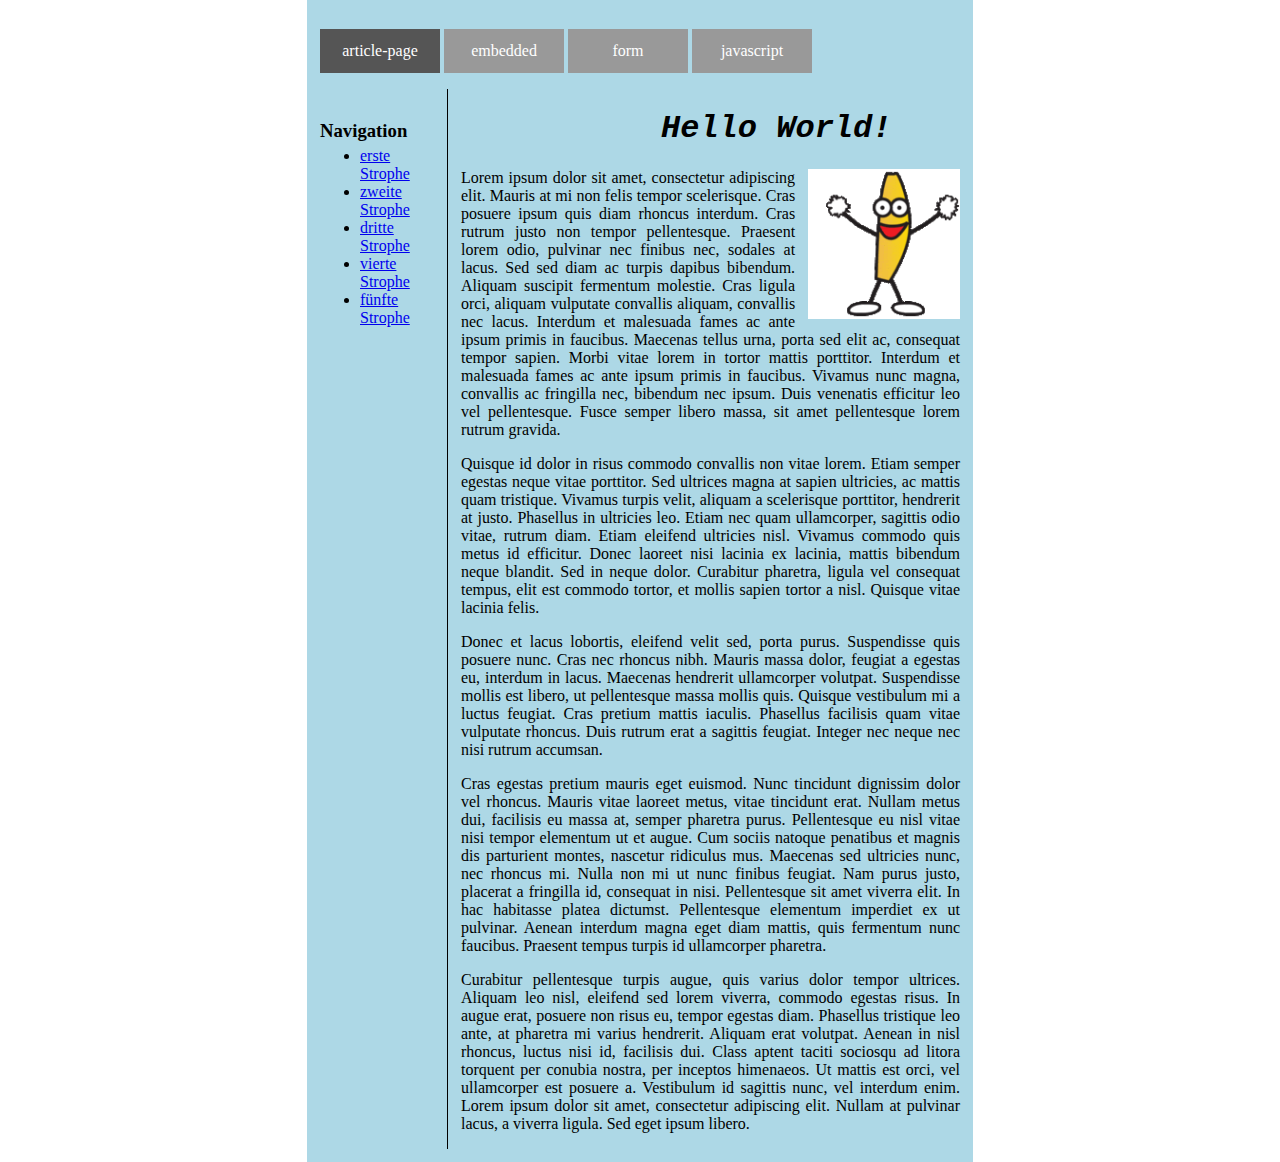
<file: html-test/article-page/index.html>
<!DOCTYPE html>
<html>
<head>
    <title>article-page</title>
    <link rel="stylesheet" href="../style.css"></link>
    <script src="https://ajax.googleapis.com/ajax/libs/jquery/3.1.1/jquery.min.js"></script>
    <script src="/html-test/script.js"></script>
    <script>
        initNavigation("article-page");
    </script>

</head>
<body>
<div style="width: 50%; background: lightblue; margin: auto; padding: 13px">
    <nav id="navigation-placeholder"></nav>

    <div class="content">
    <nav class="navigation">
        <h3>Navigation</h3>
        <ul>
            <li><a href="#p1">erste Strophe</a></li>
            <li><a href="#p2">zweite Strophe</a></li>
            <li><a href="#p3">dritte Strophe</a></li>
            <li><a href="#p4">vierte Strophe</a></li>
            <li><a href="#p5">fünfte Strophe</a></li>
         
        </ul>
    </nav>
    
    <article class="article-content">
    <h1 style="font-family: courier; font-style: italic; margin-left: 200px"> Hello World! </h1>
    
    <img src="Tanzende_Banane.gif" alt="Tanzende Banane" style="margin-left: 13px; background: white; float:right; height: 150px; width: auto;">
    <p id="p1">
        Lorem ipsum dolor sit amet, consectetur adipiscing elit. Mauris at mi non felis tempor scelerisque. Cras posuere ipsum quis diam rhoncus interdum. Cras rutrum justo non tempor pellentesque. Praesent lorem odio, pulvinar nec finibus nec, sodales at lacus. Sed sed diam ac turpis dapibus bibendum. Aliquam suscipit fermentum molestie. Cras ligula orci, aliquam vulputate convallis aliquam, convallis nec lacus. Interdum et malesuada fames ac ante ipsum primis in faucibus. Maecenas tellus urna, porta sed elit ac, consequat tempor sapien. Morbi vitae lorem in tortor mattis porttitor. Interdum et malesuada fames ac ante ipsum primis in faucibus. Vivamus nunc magna, convallis ac fringilla nec, bibendum nec ipsum. Duis venenatis efficitur leo vel pellentesque. Fusce semper libero massa, sit amet pellentesque lorem rutrum gravida.
    </p>
    <p id="p2">
        Quisque id dolor in risus commodo convallis non vitae lorem. Etiam semper egestas neque vitae porttitor. Sed ultrices magna at sapien ultricies, ac mattis quam tristique. Vivamus turpis velit, aliquam a scelerisque porttitor, hendrerit at justo. Phasellus in ultricies leo. Etiam nec quam ullamcorper, sagittis odio vitae, rutrum diam. Etiam eleifend ultricies nisl. Vivamus commodo quis metus id efficitur. Donec laoreet nisi lacinia ex lacinia, mattis bibendum neque blandit. Sed in neque dolor. Curabitur pharetra, ligula vel consequat tempus, elit est commodo tortor, et mollis sapien tortor a nisl. Quisque vitae lacinia felis.
    </p>
    <p id="p3">
        Donec et lacus lobortis, eleifend velit sed, porta purus. Suspendisse quis posuere nunc. Cras nec rhoncus nibh. Mauris massa dolor, feugiat a egestas eu, interdum in lacus. Maecenas hendrerit ullamcorper volutpat. Suspendisse mollis est libero, ut pellentesque massa mollis quis. Quisque vestibulum mi a luctus feugiat. Cras pretium mattis iaculis. Phasellus facilisis quam vitae vulputate rhoncus. Duis rutrum erat a sagittis feugiat. Integer nec neque nec nisi rutrum accumsan.
    </p>
    <p id="p4">
        Cras egestas pretium mauris eget euismod. Nunc tincidunt dignissim dolor vel rhoncus. Mauris vitae laoreet metus, vitae tincidunt erat. Nullam metus dui, facilisis eu massa at, semper pharetra purus. Pellentesque eu nisl vitae nisi tempor elementum ut et augue. Cum sociis natoque penatibus et magnis dis parturient montes, nascetur ridiculus mus. Maecenas sed ultricies nunc, nec rhoncus mi. Nulla non mi ut nunc finibus feugiat. Nam purus justo, placerat a fringilla id, consequat in nisi. Pellentesque sit amet viverra elit. In hac habitasse platea dictumst. Pellentesque elementum imperdiet ex ut pulvinar. Aenean interdum magna eget diam mattis, quis fermentum nunc faucibus. Praesent tempus turpis id ullamcorper pharetra.
    </p>
    <p id="p5">
        Curabitur pellentesque turpis augue, quis varius dolor tempor ultrices. Aliquam leo nisl, eleifend sed lorem viverra, commodo egestas risus. In augue erat, posuere non risus eu, tempor egestas diam. Phasellus tristique leo ante, at pharetra mi varius hendrerit. Aliquam erat volutpat. Aenean in nisl rhoncus, luctus nisi id, facilisis dui. Class aptent taciti sociosqu ad litora torquent per conubia nostra, per inceptos himenaeos. Ut mattis est orci, vel ullamcorper est posuere a. Vestibulum id sagittis nunc, vel interdum enim. Lorem ipsum dolor sit amet, consectetur adipiscing elit. Nullam at pulvinar lacus, a viverra ligula. Sed eget ipsum libero.  
    </p>
   
    </article>
    </div>
</div>
</body>
</html>
</file>
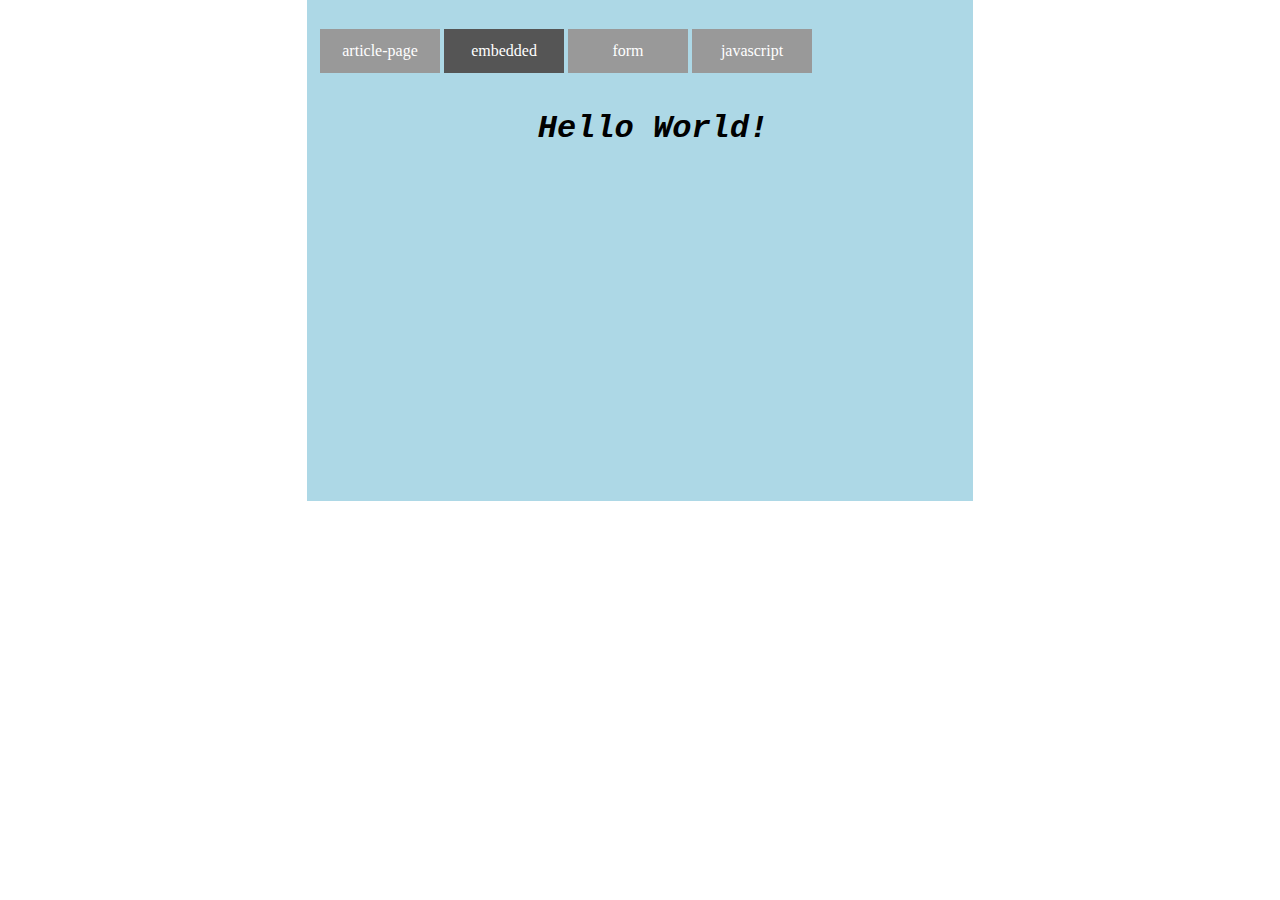
<file: html-test/embedded/index.html>
<!DOCTYPE html>
<html>
<head>
    <title>embedded</title>
    <link rel="stylesheet" href="../style.css"></link>
    <link rel="stylesheet" href="../style.css"></link>
    <script src="https://ajax.googleapis.com/ajax/libs/jquery/3.1.1/jquery.min.js"></script>
    <script src="/html-test/script.js"></script>
    <script>
        initNavigation("embedded");
    </script>
</head>
<body>
<div style="width: 50%; background: lightblue; margin: auto; padding: 13px">
    <nav id="navigation-placeholder"></nav>

    <article class="article-content">
        <div style="text-align: center;"> 
            <h1 style="font-family: courier; font-style: italic; "> Hello World! </h1>
            <iframe  width="560" height="315"  src="https://www.youtube.com/embed/qKoajPPWpmo?list=PLr6-GrHUlVf8JIgLcu3sHigvQjTw_aC9C" frameborder="0" allowfullscreen></iframe>
        </div>
    </article>
</div>
</body>
</html>
</file>
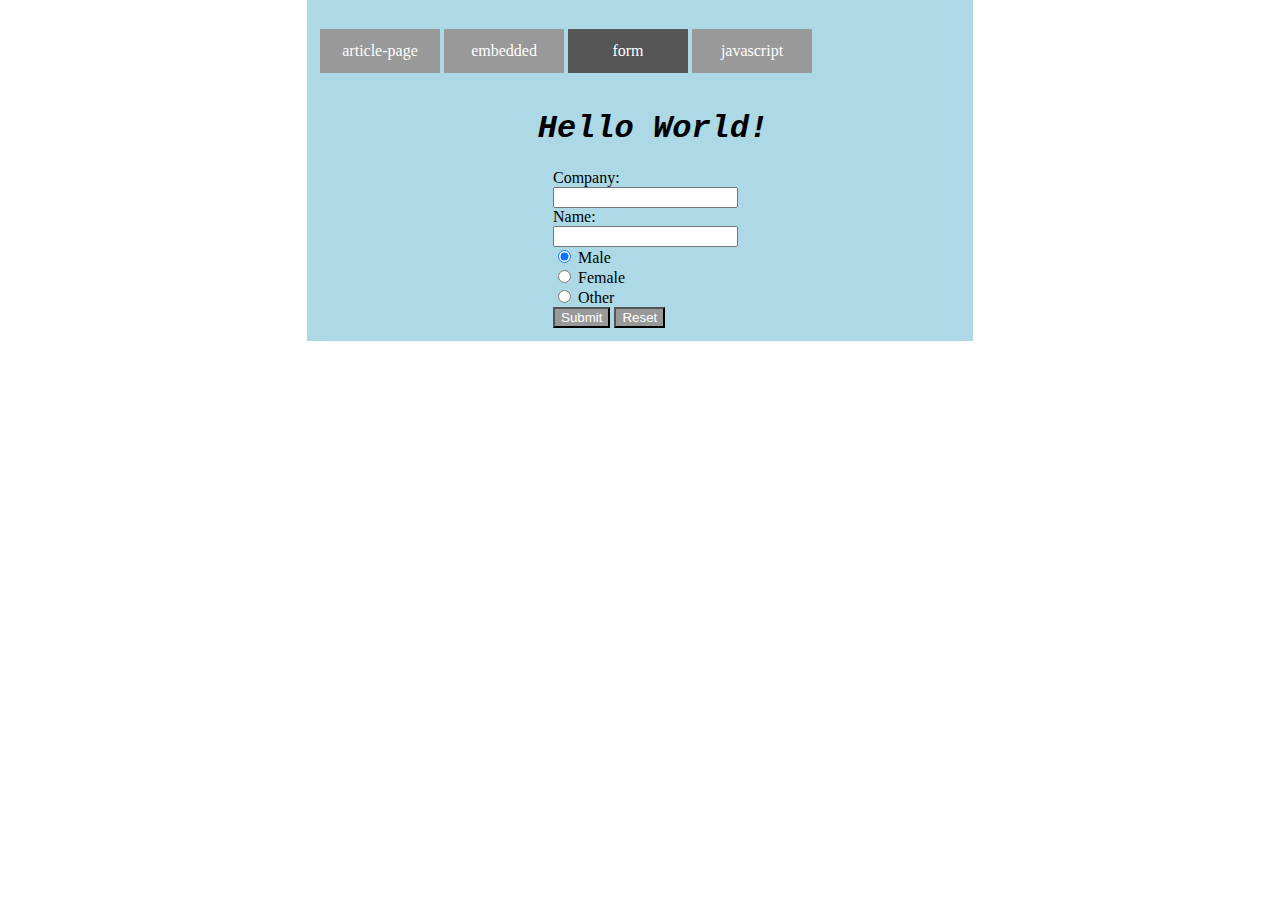
<file: html-test/form/index.html>
<!DOCTYPE html>
<html>
<head>
    <title>form</title>
    <link rel="stylesheet" href="../style.css"></link>
    <script src="https://ajax.googleapis.com/ajax/libs/jquery/3.1.1/jquery.min.js"></script>
    <script src="/html-test/script.js"></script>
    <script>
        initNavigation("form");
    </script>
    <script>
        function formSubmit() {
            var output = "Hello ";
            
            if (form.gender.value === "male")
                output += "Mr. "
            else if (form.gender.value === "female")
                output += "Mrs. "

            if (form.name.value === "")
                output += "Stranger";
            else
                output += form.name.value;

            output += " from ";

            if (form.company.value === "")
                output += "Stranger Corp"
            else
                output += form.company.value;

            window.alert(output + ".");
        }
    </script>
</head>
<body>
<div style="width: 50%; background: lightblue; margin: auto; padding: 13px">
    <nav id="navigation-placeholder"></nav>
    <article class="article-content">
        <div style="text-align: center;"> 
            <h1 style="font-family: courier; font-style: italic; "> Hello World! </h1>
           
            <form name="form" style="text-align: left; width: 200px; margin: 0 auto;" onSubmit="event.preventDefault(); formSubmit();">
                Company:<br>
                <input type="text" name="company"><br>
                Name:<br>
                <input type="text" name="name"><br>
                <input type="radio" name="gender" value="male" checked> Male<br>
                <input type="radio" name="gender" value="female"> Female<br>
                <input type="radio" name="gender" value="other"> Other<br>
                <input class="form-button" type="submit" name="submit" value="Submit">
                <input class="form-button" type="reset" name="reset" value="Reset">
            </form>

            <!-- Kommentar -->
                
        </div>
    </article>
</div>
</body>
</html>
</file>
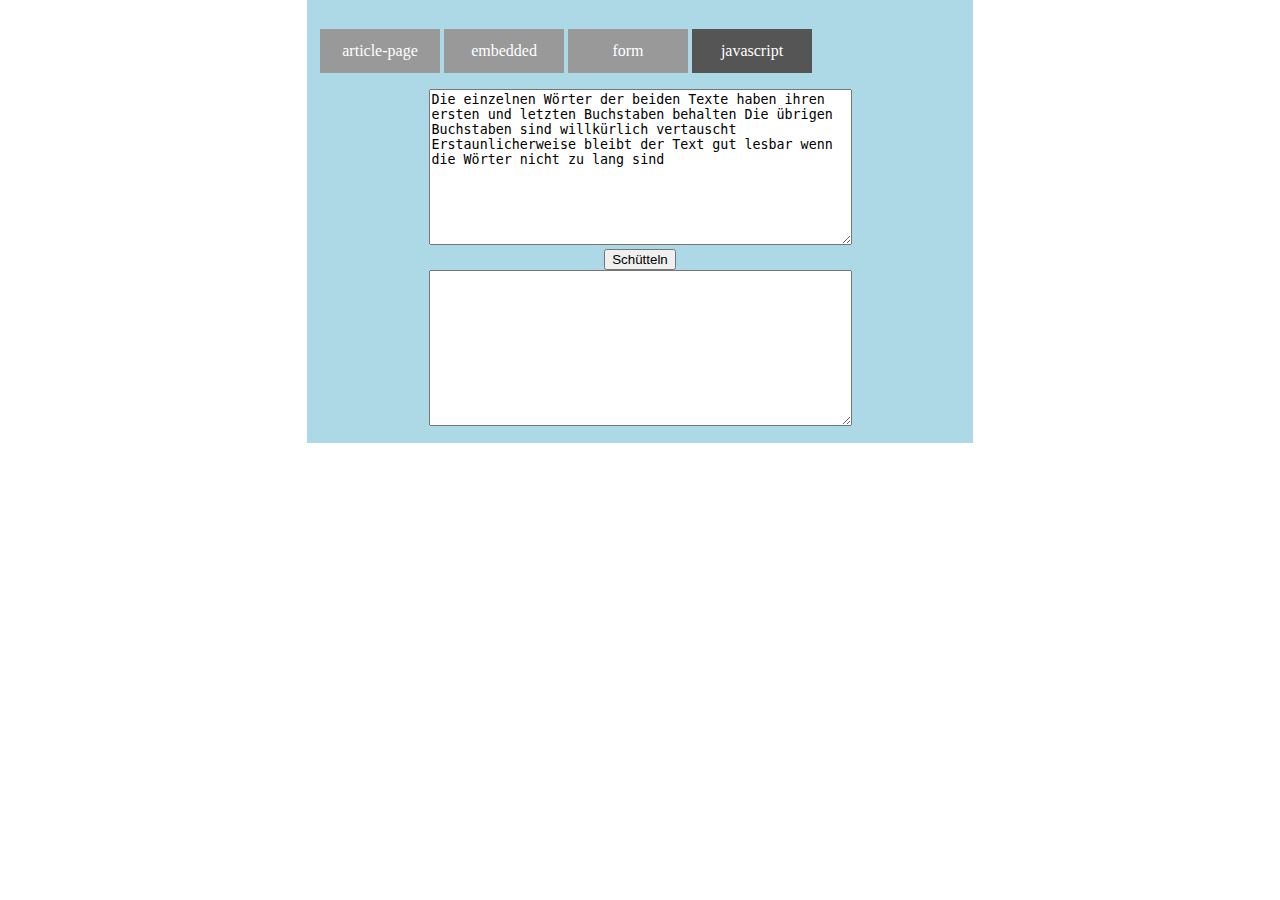
<file: html-test/javascript/index.html>
<!DOCTYPE html>
<html>
<head>
    <title>javascript</title>
    <link rel="stylesheet" href="../style.css"></link>
    <link rel="stylesheet" href="../style.css"></link>
    <script src="https://ajax.googleapis.com/ajax/libs/jquery/3.1.1/jquery.min.js"></script>
    <script src="/html-test/script.js"></script>
    <script>
        initNavigation("javascript");
    </script>
    <script src="shaker.js"></script>
</head>
<body>
<div style="width: 50%; background: lightblue; margin: auto; padding: 13px">
    <nav id="navigation-placeholder"></nav>
    <div style="text-align: center;"> 
      <textarea id="text_input" cols="50" rows="10">Die einzelnen Wörter der beiden Texte haben ihren ersten und letzten Buchstaben behalten Die übrigen Buchstaben sind willkürlich vertauscht Erstaunlicherweise bleibt der Text gut lesbar wenn die Wörter nicht zu lang sind</textarea>
      <br>
      <button onclick="shake();">Schütteln</button>
      <br>
      <textarea id="text_output" cols="50" rows="10"></textarea>
    </div>
</div>
</body>
</html>
</file>
<file: html-test/style.css>
html, body {
        height: 100%;
        margin: 0;
        padding: 0;
    } 
    p {
        text-align:justify;
    }
    .navigation {
        height: 100%;
        padding-right: 13px;
        width: 20%;
        border-right: solid black 1px;
    }
    .navigation h3 {
        margin-bottom: 5px;
    }
    .navigation ul{
        margin-top: 5px;
    }
    .article-content {
        padding-left: 13px;
        width: 100%;
        display: inline-block;
    }

    dt{
        text-align: center;
        display: inline;
    }
    .content {
        display: table;
        width: 100%;
    }
    .content > * {
        display: table-cell;
    }
   .toolbar-button, 
   .form-button {
       color: white;
       text-decoration: none;
       background: #999;
   }
   .toolbar-button {
      width: 120px;
      box-sizing: border-box;
      padding: 13px;
      display: inline-block;
   }
   .toolbar-button:hover, 
   .form-button:hover {
       background: #8AAFEB
   }
   .selected,
   .selected:hover{
       background: #555;
       cursor: default;
       
   }
</file>
